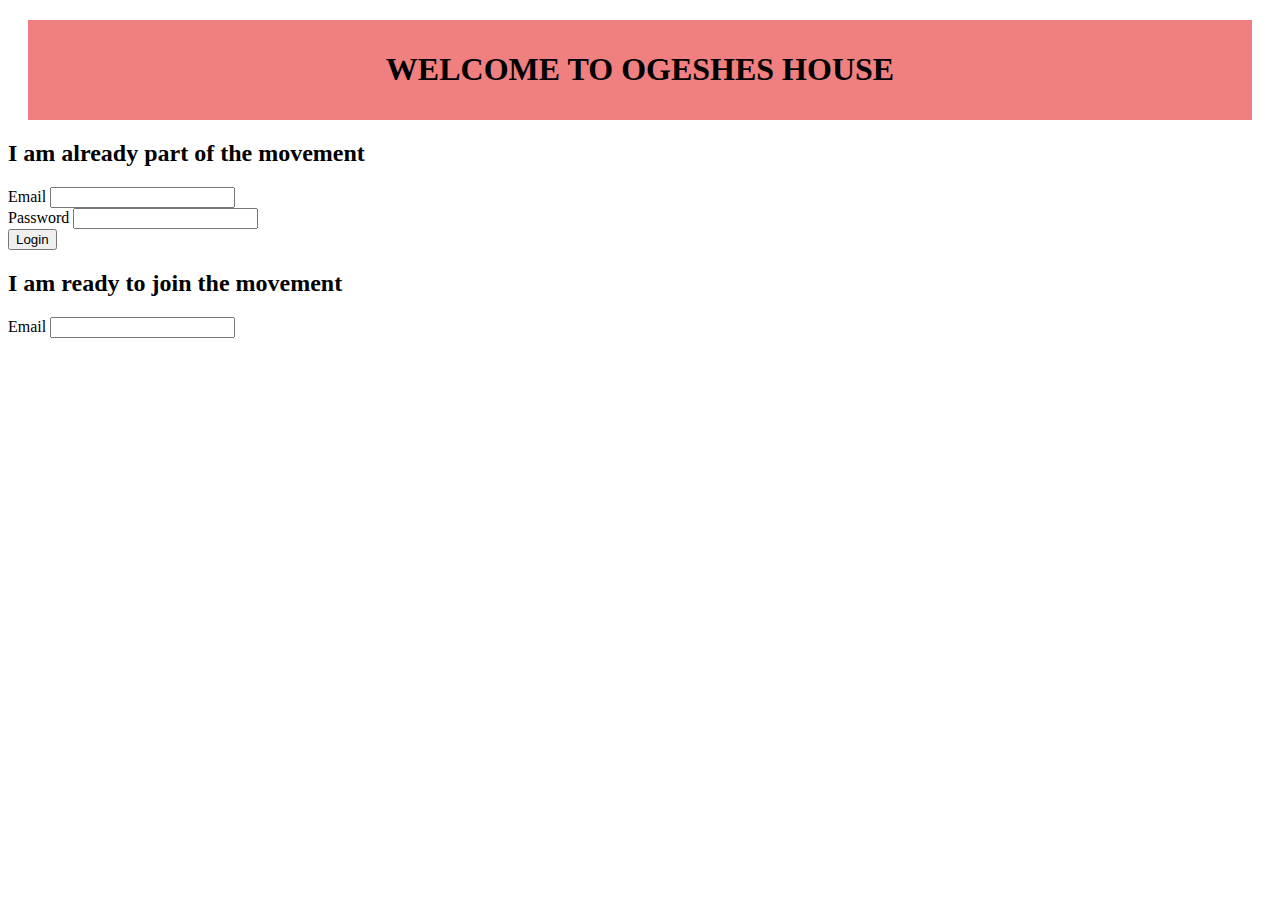
<file: ogeshesFrontEnd/index.html>
<!DOCTYPE html>
<html>
    <head>
        <title>Homepage</title>
        <script src="scripts/homepage.js"></script>
        <link rel="stylesheet" href="style/homepage.css">
    </head>
    <body>
        <div class="header">
            <h1>WELCOME TO OGESHES HOUSE</h1>
        </div>
        <div class="loginRegister">
            <div class="login">
                <h2>I am already part of the movement</h2>
                <form class="loginForm"  id="loginForm" method="post">
                <label for="loginEmail">Email</label>
                <input type="email" id="loginEmail" required>
                <br>
                <label for="loginPassword">Password</label>
                <input type="password" id="loginPassword" required>
                <br>
                <button type="submit" onclick="loginUser()" id="submitBtn">Login</button>
                </form>
            </div>
            <div class="register">
                <h2>I am ready to join the movement</h2>
                <label for="loginEmail">Email</label>
                <input type="email" required>
                <br>
            </div>
        </div>
    </body>
</html>
</file>
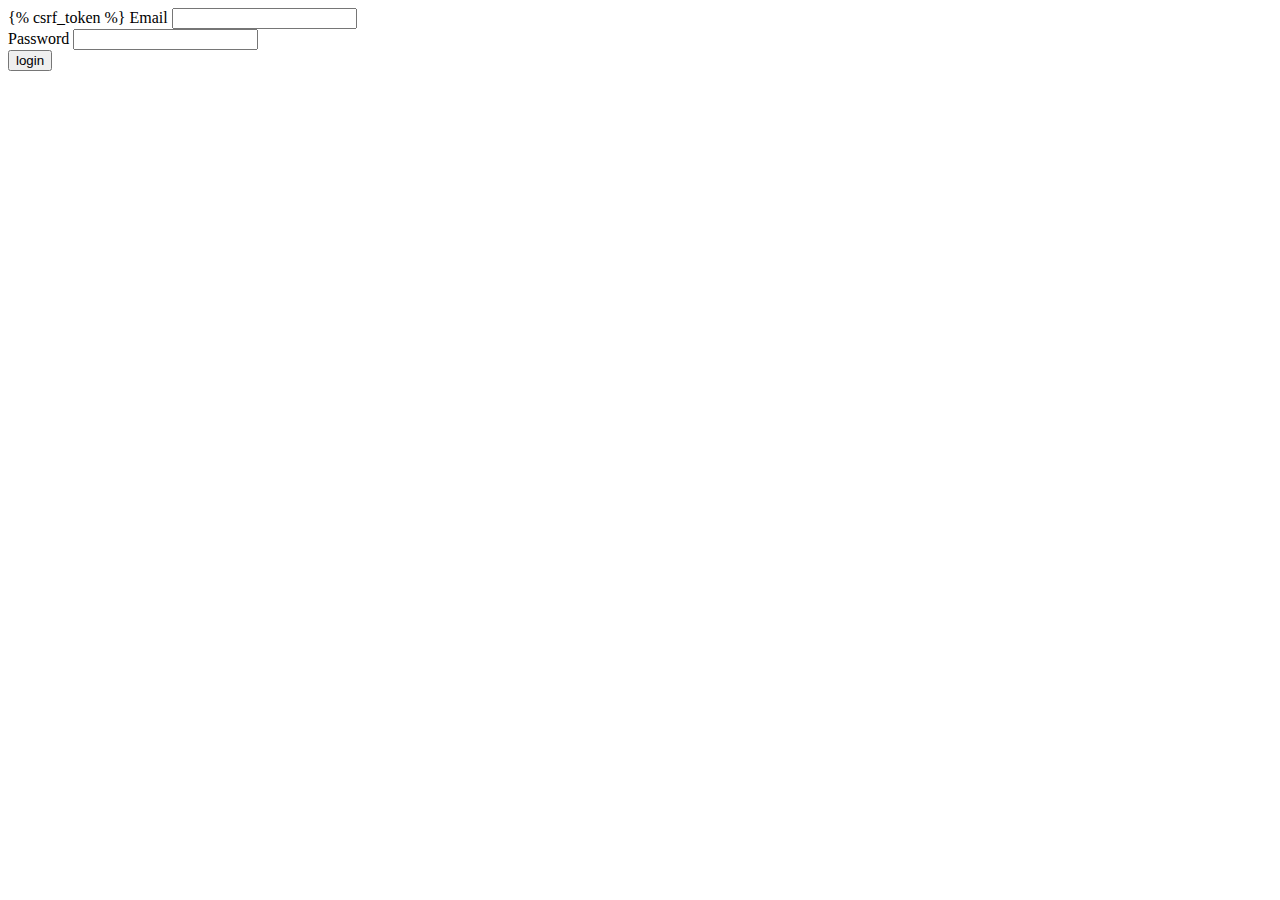
<file: ogeshesFrontEnd/login.html>
<!DOCTYPE html>
<html>
    <body>
        <form action="loginMember" method="post">
            {% csrf_token %}
            <label for="email">Email</label>
            <input type="email" id="email" name="email"><br>
            <label for="password">Password</label>
            <input type="password" id="password" name="password"><br>
            <input type="submit" value="login">
        </form>
    </body>
</html>
</file>
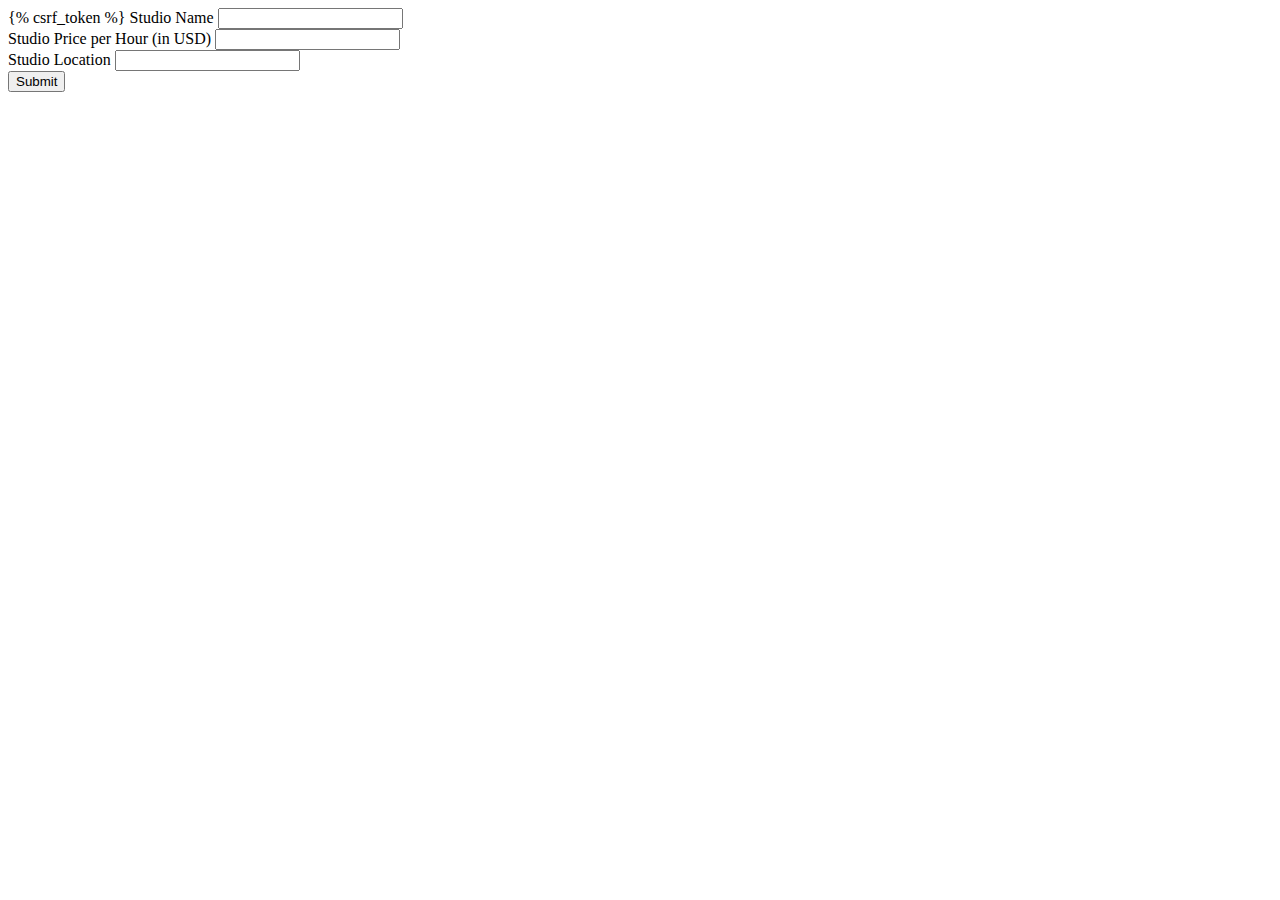
<file: ogeshesFrontEnd/registerStudio.html>
<!DOCTYPE html>
<html>
    <head>
        <title>Register Studio</title>
    </head>
    <body>
        <form class="studioDetails" action="studioRegistration" method="post">
            {% csrf_token %}
            <label for="studioName">Studio Name</label>
            <input type="text" id="studioName" name="studioName" required>
            <br>

            <label for="studioPrice">Studio Price per Hour (in USD)</label>
            <input type="number" id="studioPrice" name="studioPrice" required>
            <br>

            <label for="studioLocation">Studio Location</label>
            <input type="text" id="studioLocation" name="studioLocation" required>
            <br>
            <input type="submit" name="Register">
        </form>
    </body>
</html>
</file>
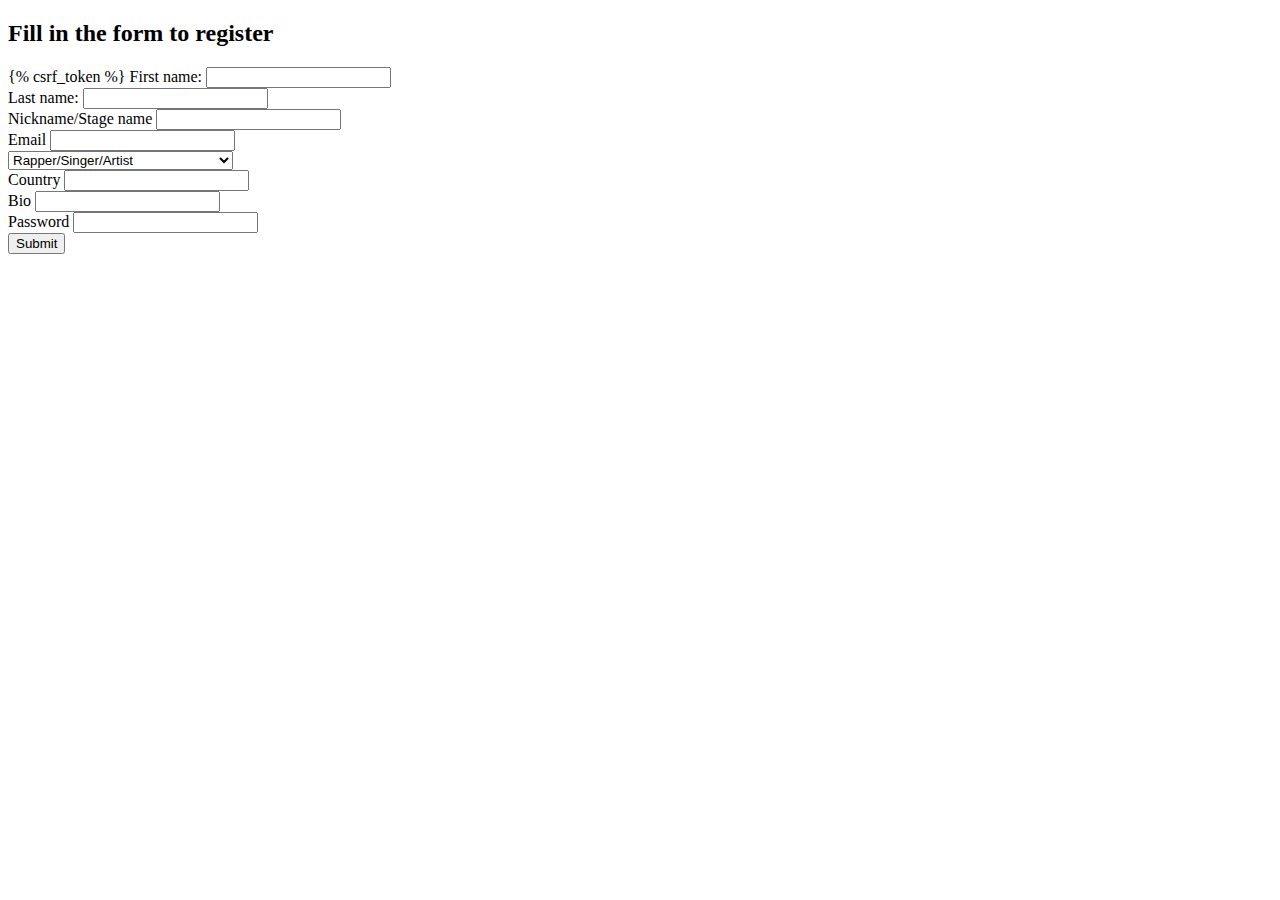
<file: ogeshesFrontEnd/signUp.html>
<!DOCTYPE html>
<html>
<body>

<h2>Fill in the form to register</h2>

<form action="register" method="post">
  {% csrf_token %}
  <label for="fname">First name:</label>
  <input type="text" id="fname" name="fname" value="" required>
  <label for="fname" ></label>
  <br>

  <label for="lname">Last name:</label>
  <input type="text" id="lname" name="lname" value="" required><br>

  <label for="alias">Nickname/Stage name</label>
  <input type="text" id="alias" name="alias" required><br>

  <label for="email">Email</label>
  <input type="email" id="email" name="email" required title="Please enter valid email"><br>

  <select name="occupation" id="occupation">
    <option value="musician">Rapper/Singer/Artist</option>
    <option value="model">Model</option>
    <option value="Photographer">Photographer/Videographer/Editor</option>
    <option value="Content Creator">Content Creator</option>
  </select><br>

  <label for="country">Country</label>
  <input type="text" id="country" name="country" required><br>

  <label for="bio">Bio</label>
  <input type="text" id="bio" name="bio"><br>

  <label for="password">Password</label>
  <input type="password" id="password" name="password"><br>

  <input type="submit" name="press me">
</form>

</body>
</html>
</file>
<file: ogeshesFrontEnd/style/homepage.css>
.header {
    display: flex;
    background-color: lightcoral;
    padding: 10px;
    margin: 20px;
    justify-content: center;
    align-items: center;
}
</file>
